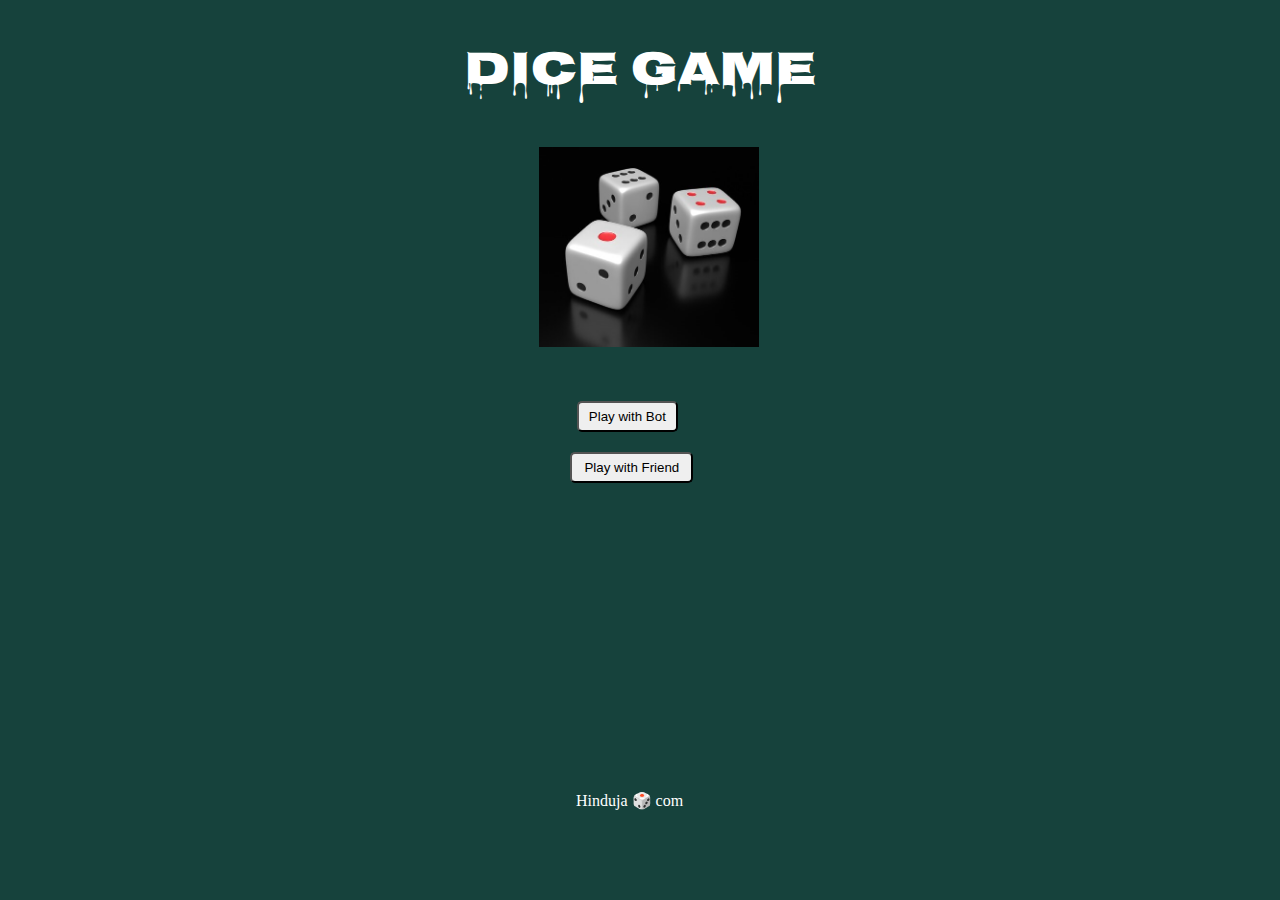
<file: index.html>
<!DOCTYPE html>
<html lang="en">
<head>
    <meta charset="UTF-8">
    <meta name="viewport" content="width=device-width, initial-scale=1.0">
    <title>Dice Game</title>
    <link rel="stylesheet" href="./styleIndex.css">
    <link rel="preconnect" href="https://fonts.googleapis.com">
    <link rel="preconnect" href="https://fonts.gstatic.com" crossorigin>
    <link href="https://fonts.googleapis.com/css2?family=Nosifer&family=Playfair+Display:ital,wght@0,400..900;1,400..900&family=Roboto:ital,wght@0,100;0,300;0,400;0,500;0,700;0,900;1,100;1,300;1,400;1,500;1,700;1,900&display=swap" rel="stylesheet">
    <link rel="preconnect" href="https://fonts.googleapis.com">
    <link rel="preconnect" href="https://fonts.gstatic.com" crossorigin>
    <link href="https://fonts.googleapis.com/css2?family=Lavishly+Yours&family=Nosifer&family=Playfair+Display:ital,wght@0,400..900;1,400..900&family=Roboto:ital,wght@0,100;0,300;0,400;0,500;0,700;0,900;1,100;1,300;1,400;1,500;1,700;1,900&display=swap" rel="stylesheet">
</head>
<body>



    <h1> Dice Game</h1>
    <img src="./images/dice-3d-rendering_118019-111.jpg">

    <a href="./onePlayer.html"><button id="b1">Play with Bot</button></a>
    <a href="./twoPlayers.html"><button id="b2">Play with Friend</button></a>









    <footer>Hinduja 🎲 com</footer>

   
</body>
</html>
</file>
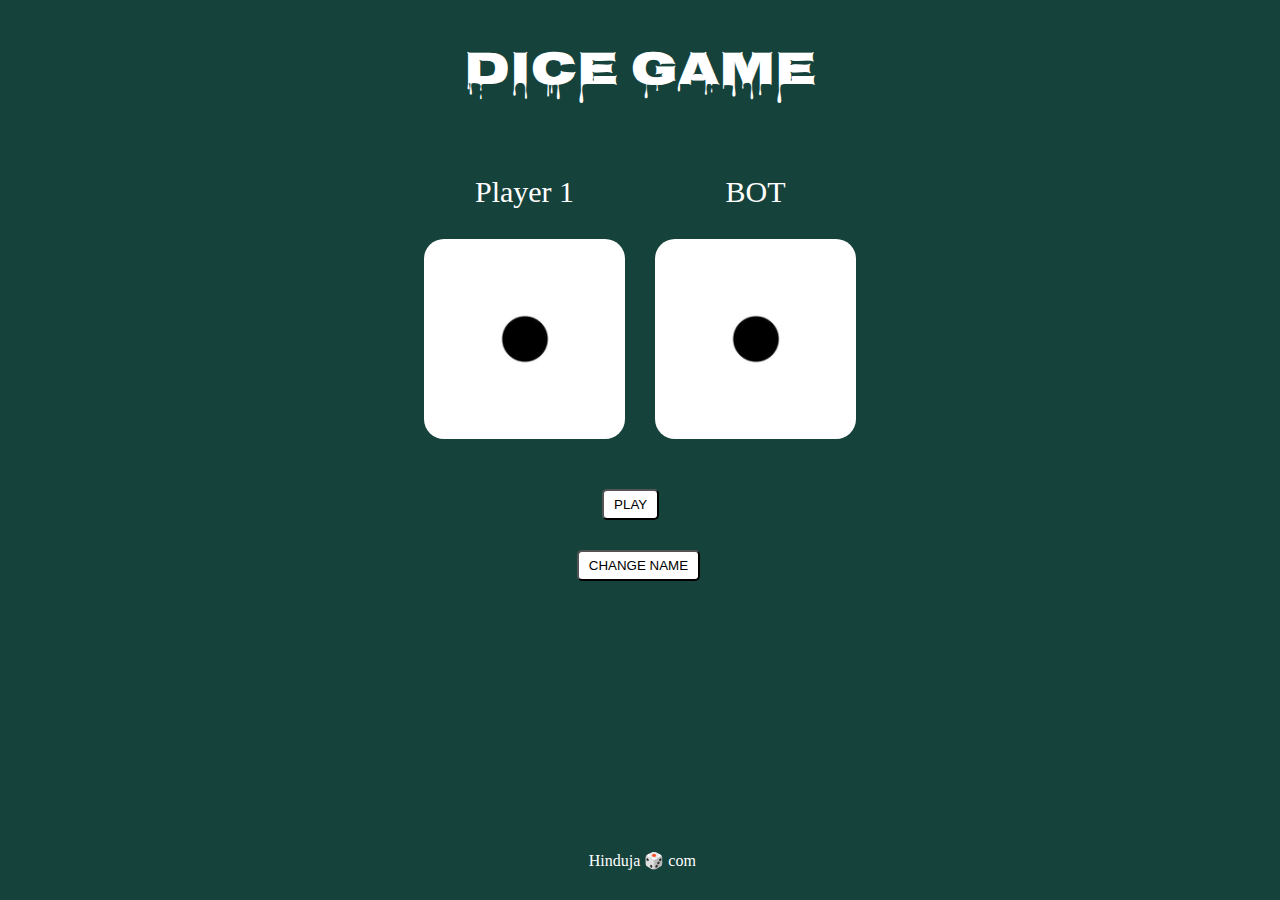
<file: onePlayer.html>
<!DOCTYPE html>
<html lang="en">
<head>
    <meta charset="UTF-8">
    <meta name="viewport" content="width=device-width, initial-scale=1.0">
    <title>Dice Game</title>
    <link rel="stylesheet" href="style.css">
    <link rel="preconnect" href="https://fonts.googleapis.com">
    <link rel="preconnect" href="https://fonts.gstatic.com" crossorigin>
    <link href="https://fonts.googleapis.com/css2?family=Nosifer&family=Playfair+Display:ital,wght@0,400..900;1,400..900&family=Roboto:ital,wght@0,100;0,300;0,400;0,500;0,700;0,900;1,100;1,300;1,400;1,500;1,700;1,900&display=swap" rel="stylesheet">
    <link rel="preconnect" href="https://fonts.googleapis.com">
    <link rel="preconnect" href="https://fonts.gstatic.com" crossorigin>
    <link href="https://fonts.googleapis.com/css2?family=Lavishly+Yours&family=Nosifer&family=Playfair+Display:ital,wght@0,400..900;1,400..900&family=Roboto:ital,wght@0,100;0,300;0,400;0,500;0,700;0,900;1,100;1,300;1,400;1,500;1,700;1,900&display=swap" rel="stylesheet">
</head>
<body>
    <h1> Dice Game</h1>
    <!--<p id="quote">"When the choice is tough and the path unclear, let the roll of the dice decide who takes the lead, for in the game of fate, there are no losers—just winners in their own way."</p>-->

    <p id="output"></p>
    <div class="container">
        <div class="p1">
            <p>Player 1</p>
            <img class="img1" src="./images/1.jpg">
        </div>
        <div class="p2">
            <p>BOT</p>
            <img class="img2" src="./images/1.jpg">
        </div>
    </div>
    <button id="play" style="display: block;">PLAY</button>
    <button id="change">CHANGE NAME</button>


    <footer>Hinduja 🎲 com</footer>

    <script src="js1.js"></script>
</body>
</html>
</file>
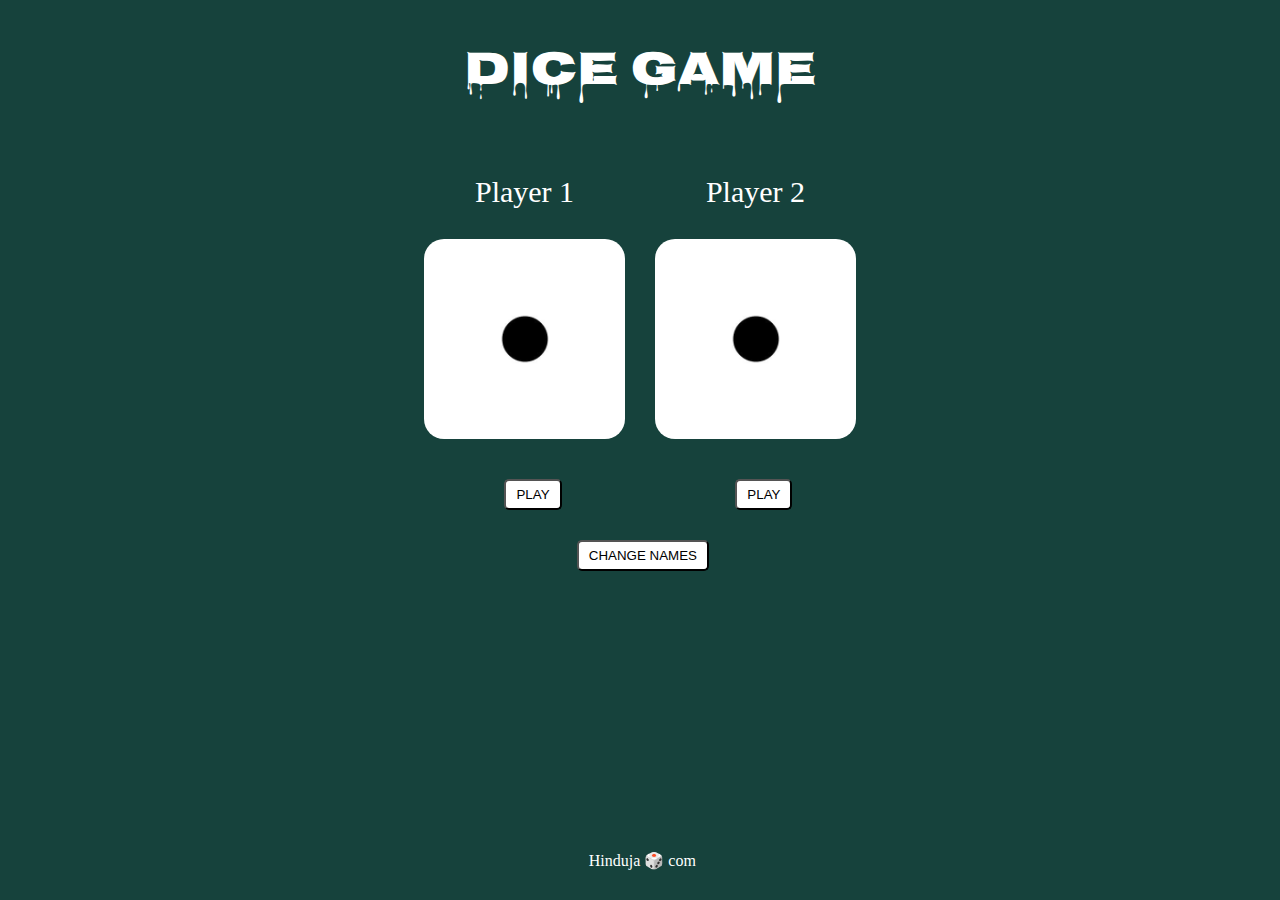
<file: twoPlayers.html>
<!DOCTYPE html>
<html lang="en">
<head>
    <meta charset="UTF-8">
    <meta name="viewport" content="width=device-width, initial-scale=1.0">
    <title>Dice Game</title>
    <link rel="stylesheet" href="style.css">
    <link rel="preconnect" href="https://fonts.googleapis.com">
    <link rel="preconnect" href="https://fonts.gstatic.com" crossorigin>
    <link href="https://fonts.googleapis.com/css2?family=Nosifer&family=Playfair+Display:ital,wght@0,400..900;1,400..900&family=Roboto:ital,wght@0,100;0,300;0,400;0,500;0,700;0,900;1,100;1,300;1,400;1,500;1,700;1,900&display=swap" rel="stylesheet">
    <link rel="preconnect" href="https://fonts.googleapis.com">
    <link rel="preconnect" href="https://fonts.gstatic.com" crossorigin>
    <link href="https://fonts.googleapis.com/css2?family=Lavishly+Yours&family=Nosifer&family=Playfair+Display:ital,wght@0,400..900;1,400..900&family=Roboto:ital,wght@0,100;0,300;0,400;0,500;0,700;0,900;1,100;1,300;1,400;1,500;1,700;1,900&display=swap" rel="stylesheet">
</head>
<body>
    <h1> Dice Game</h1>
    <!--<p id="quote">"When the choice is tough and the path unclear, let the roll of the dice decide who takes the lead, for in the game of fate, there are no losers—just winners in their own way."</p>-->

    <p id="output"></p>
    <div class="container">
        <div class="p1">
            <p>Player 1</p>
            <img class="img1" src="./images/1.jpg">
            <button class="btn1" >PLAY</button>
        </div>
        <div class="p2">
            <p>Player 2</p>
            <img class="img2" src="./images/1.jpg">
            <button  class="btn2">PLAY</button>
        </div>
    </div>
    <button id="change">CHANGE NAMES</button>


    <footer>Hinduja 🎲 com</footer>

    <script src="index.js"></script>
</body>
</html>
</file>
<file: styleIndex.css>
h1{
    color: white;
    font-family: "Nosifer", serif;
    font-weight: 400;
    font-style: normal;
    font-size: 3rem;
    text-align: center;
}
body{
    background-color: #16423C;
}
footer{
    position: absolute;
    bottom:10%;
    left:45%;
    color: white;

}
button{
    display: block;
    padding: 6px 10px;
    margin-bottom: 20px;
    position: relative;
    left: 45%;
    border-radius: 5px;


}
a{
    text-decoration: none;
}
#b1{
    margin-top: 50px;
}
#b2{
    left: 44.5%;
    padding: 6px 12px;
}
img{
    height: 200px;
    position: relative;
    left:42%;
}


@media (max-width: 400px) {
    img {
        height:100px;
        position: relative;
        left:35%;
    }
    #b2{
        left:35%;
    }
    #b1{
        left:36%;
    }
    footer{
        left:36%;
    }
}
</file>
<file: style.css>
img{
    height: 200px;
    display: block;
    border-radius:20px;
}
.container{

    display: flex;
    gap: 30px;
    justify-content: center;
    align-items: center;
}
h1,#output{
    text-align: center;
    margin-bottom: 30px;
    color: white;
    
}
h1{
    
    font-family: "Nosifer", serif;
    font-weight: 400;
    font-style: normal;
    font-size: 3rem;
}
#output{
    font-size: 30px;
    font-weight: bold;
}

body{

    background-color: #16423C;
 
}
footer{
    color: white;
    text-align: center;
    position: absolute;
    
    left:46%;
    padding-bottom: 30px;
    bottom:0%

}
button{
   position: relative;
   left:40%;
   background-color: white;
   margin-top: 40px;
   padding: 6px 10px;
   border-radius: 5px;
   

}
p{
    
    color:white;
    text-align: center;
    font-size: 30px;

    
}

#change{
    margin-top: 30px;
    position: relative;
    left:45%;
    background-color: white;
    margin-bottom: 50px;
}
#play{
    margin-top: 50px;
    position: relative;
    left:47%;
    background-color: white;
    
}



#quote{
    font-size: 40px;
    word-spacing: 4px;
   
        font-family: "Lavishly Yours", serif;
        font-weight: 400;
        font-style: normal;
      
      
}

@media (max-width: 400px) {
    img {
        height:100px;
    }
    #change{
        left:36%;
    }
    button{
        left:25%;
    }
    footer{
        left:36%;
    }
}
</file>
